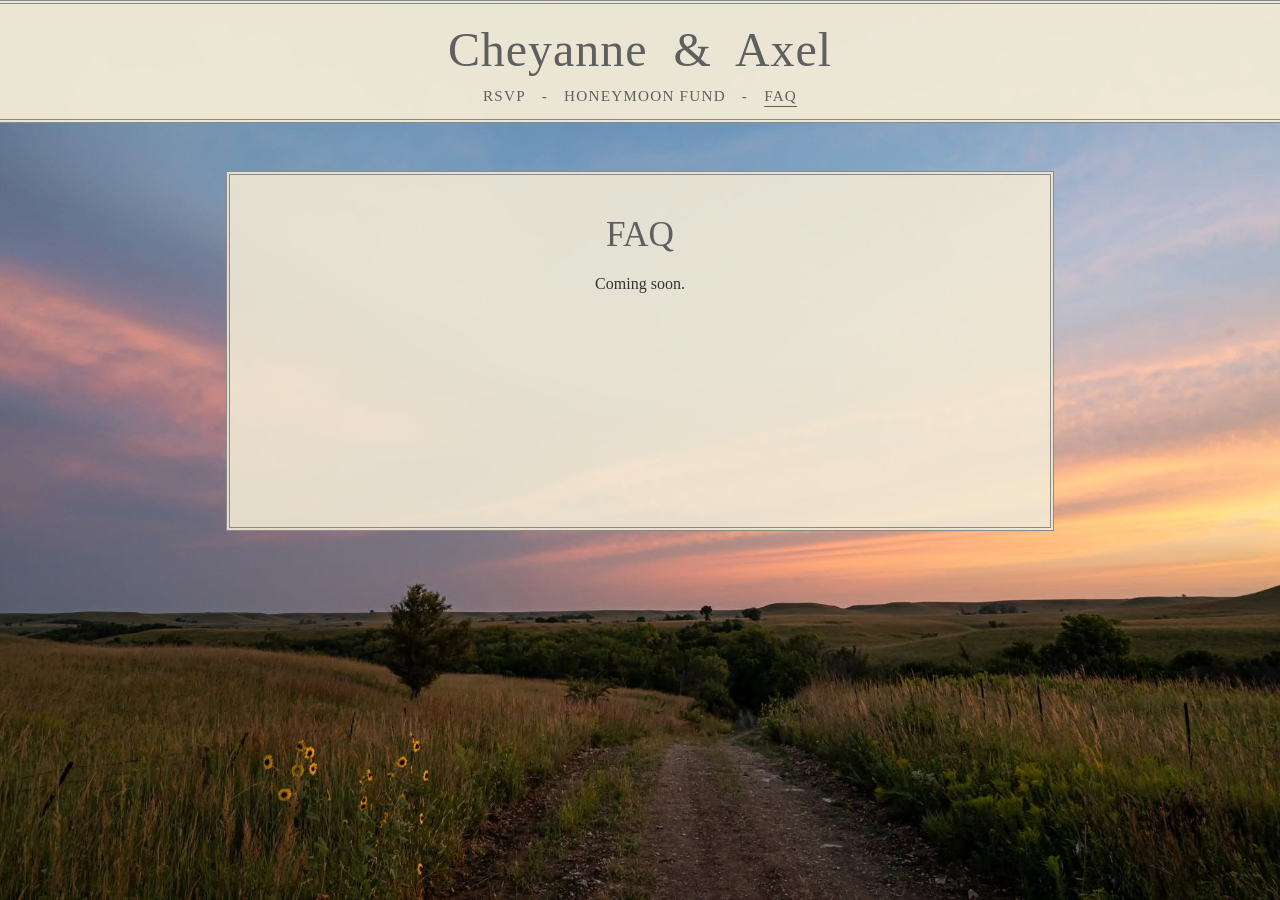
<file: faq.html>
<!doctype html>
<html lang="en">
<head>
  <meta charset="utf-8">
  <meta name="viewport" content="width=device-width, initial-scale=1">
  <title>FAQ · Cheyanne &amp; Axel</title>
  <meta name="description" content="Cheyanne &amp; Axel are getting married — May 22nd 2027">
  <link rel="stylesheet" href="style.css">
</head>
<body>
  <header class="banner">
    <a class="names" href="index.html">Cheyanne &nbsp;&amp;&nbsp; Axel</a>
    <nav><a href="rsvp.html">RSVP</a><span class="sep">-</span><a href="registry.html">Honeymoon Fund</a><span class="sep">-</span><a href="faq.html" aria-current="page">FAQ</a></nav>
  </header>

  <main class="page">
    <section class="card">
      <h2>FAQ</h2>
      <p>Coming soon.</p>
    </section>
  </main>
</body>
</html>
</file>
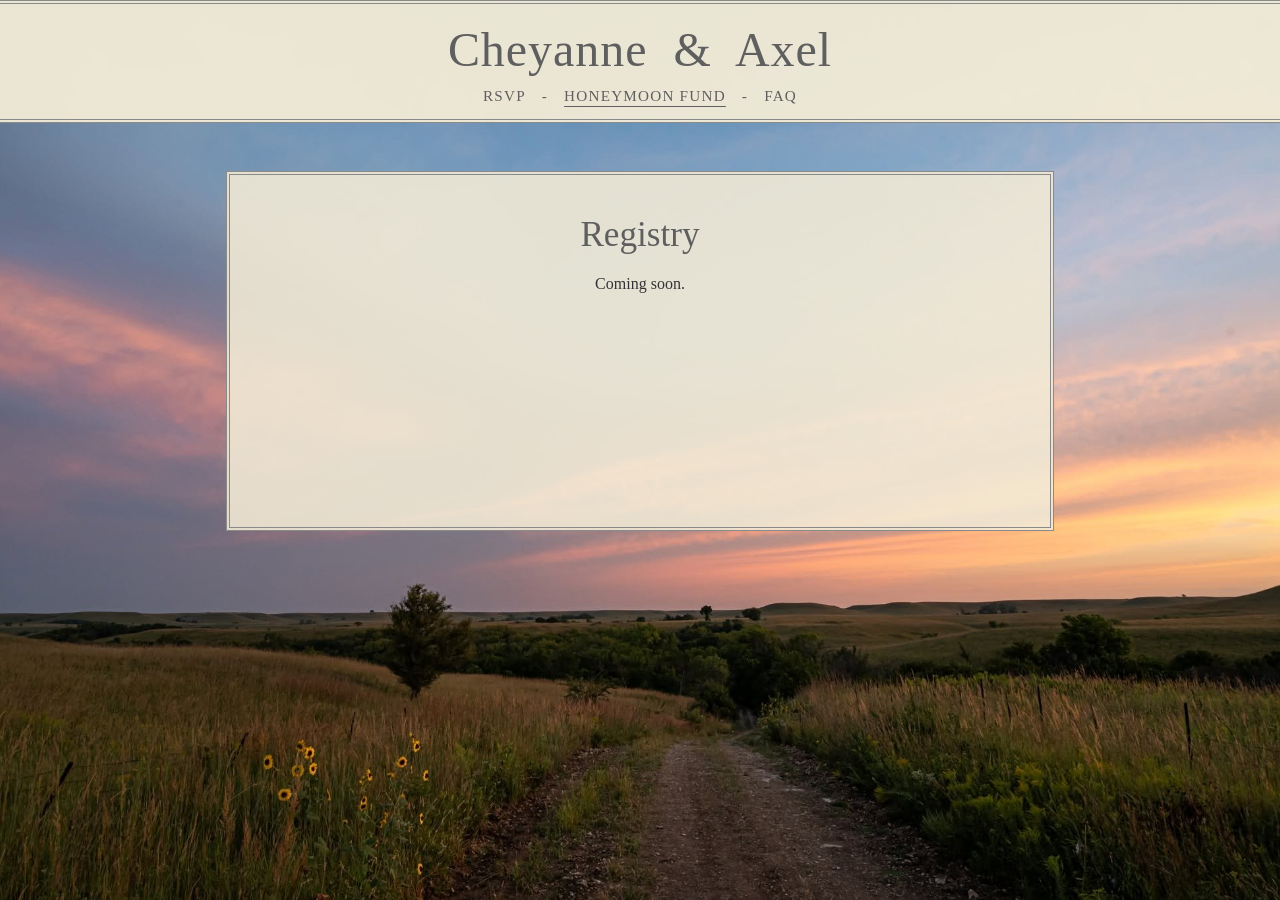
<file: registry.html>
<!doctype html>
<html lang="en">
<head>
  <meta charset="utf-8">
  <meta name="viewport" content="width=device-width, initial-scale=1">
  <title>Registry · Cheyanne &amp; Axel</title>
  <meta name="description" content="Cheyanne &amp; Axel are getting married — May 22nd 2027">
  <link rel="stylesheet" href="style.css">
</head>
<body>
  <header class="banner">
    <a class="names" href="index.html">Cheyanne &nbsp;&amp;&nbsp; Axel</a>
    <nav><a href="rsvp.html">RSVP</a><span class="sep">-</span><a href="registry.html" aria-current="page">Honeymoon Fund</a><span class="sep">-</span><a href="faq.html">FAQ</a></nav>
  </header>

  <main class="page">
    <section class="card">
      <h2>Registry</h2>
      <p>Coming soon.</p>
    </section>
  </main>
</body>
</html>
</file>
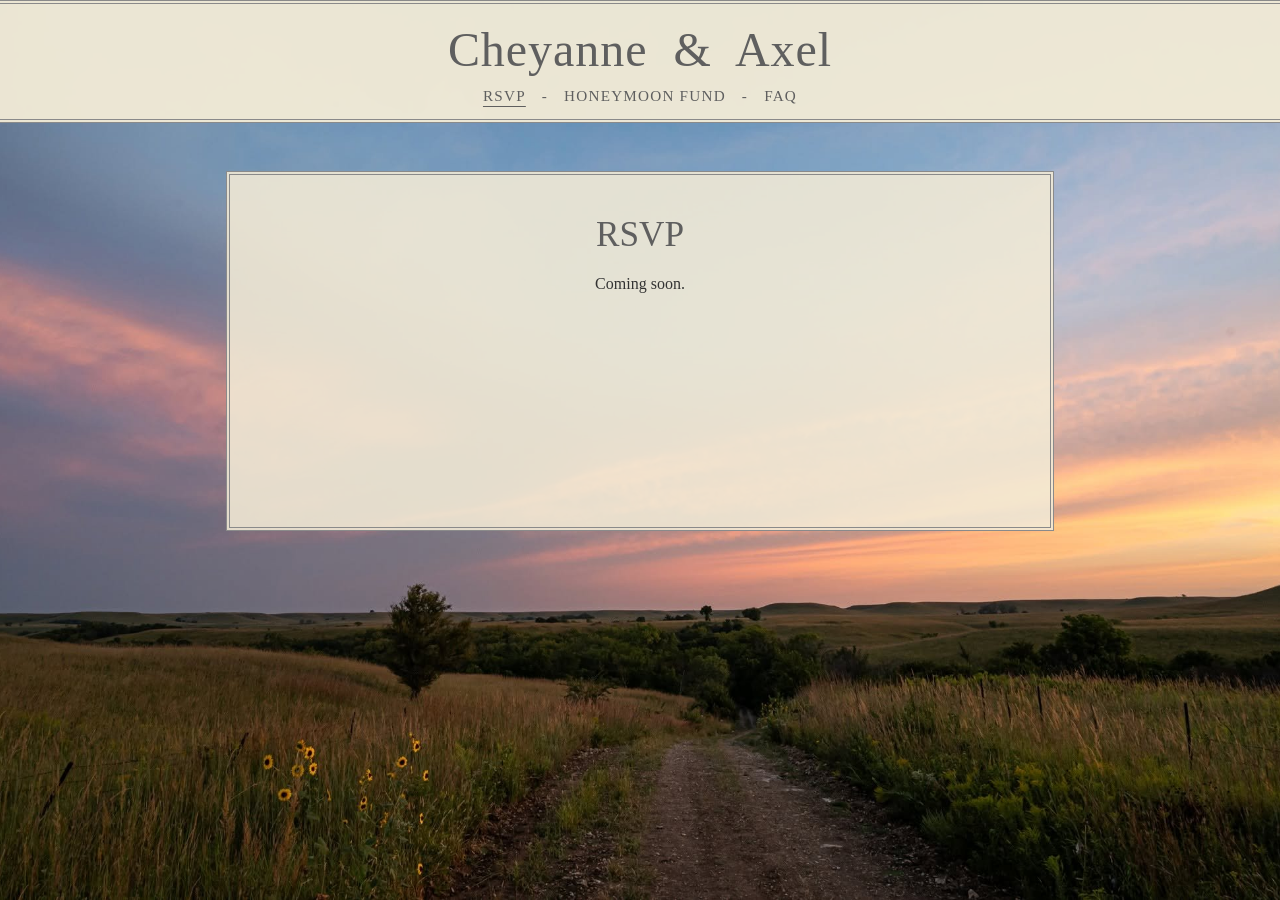
<file: rsvp.html>
<!doctype html>
<html lang="en">
<head>
  <meta charset="utf-8">
  <meta name="viewport" content="width=device-width, initial-scale=1">
  <title>RSVP · Cheyanne &amp; Axel</title>
  <meta name="description" content="Cheyanne &amp; Axel are getting married — May 22nd 2027">
  <link rel="stylesheet" href="style.css">
</head>
<body>
  <header class="banner">
    <a class="names" href="index.html">Cheyanne &nbsp;&amp;&nbsp; Axel</a>
    <nav><a href="rsvp.html" aria-current="page">RSVP</a><span class="sep">-</span><a href="registry.html">Honeymoon Fund</a><span class="sep">-</span><a href="faq.html">FAQ</a></nav>
  </header>

  <main class="page">
    <section class="card">
      <h2>RSVP</h2>
      <p>Coming soon.</p>
    </section>
  </main>
</body>
</html>
</file>
<file: style.css>
/* ===== Colors & fonts — change these to restyle the whole site ===== */
:root {
  --cream: #F3EBD6;                          /* headline text color */
  --banner-bg: rgba(243, 235, 214, 0.95);    /* #F3EBD6 at 120/255 opacity */
  --banner-text: #5f5f5f;                    /* names + menu */
  --banner-line: #8a8a8a;                    /* double lines above/below banner */
  --serif: Georgia, "Times New Roman", serif;
}

* { box-sizing: border-box; }

html, body {
  margin: 0;
  min-height: 100%;
}

body {
  font-family: var(--serif);
  color: #333;
  background: #6b7f99 url("images/background.jpg") center bottom / cover no-repeat fixed;
  min-height: 100vh;
  display: flex;
  flex-direction: column;
}

/* ===== Banner (same on every page) ===== */
.banner {
  background: var(--banner-bg);
  border-top: 4px double var(--banner-line);
  border-bottom: 4px double var(--banner-line);
  text-align: center;
  padding: 18px 16px 14px;
  backdrop-filter: blur(2px);
  -webkit-backdrop-filter: blur(2px);
}

.banner .names {
  display: inline-block;
  font-size: clamp(2rem, 5vw, 3rem);
  font-weight: normal;
  letter-spacing: 0.02em;
  color: var(--banner-text);
  text-decoration: none;
  margin: 0 0 10px;
}

.banner nav {
  font-size: 0.95rem;
  letter-spacing: 0.08em;
  text-transform: uppercase;
}

.banner nav a {
  color: var(--banner-text);
  text-decoration: none;
  padding: 4px 6px;
}

.banner nav a:hover,
.banner nav a[aria-current="page"] {
  text-decoration: underline;
  text-underline-offset: 5px;
}

.banner nav .sep {
  color: var(--banner-text);
  margin: 0 10px;
}

/* ===== Home page hero ===== */
.hero {
  flex: 1;
  display: flex;
  align-items: flex-start;
  justify-content: center;
  text-align: center;
  padding: 18vh 16px 30vh;
}

.hero h1 {
  margin: 0;
  color: var(--cream);
  font-weight: normal;
  font-size: clamp(2.4rem, 6.5vw, 4.5rem);
  line-height: 1.15;
  text-shadow: 0 1px 12px rgba(60, 50, 70, 0.25);
}

/* ===== Inner pages (RSVP, Registry, FAQ) ===== */
.page {
  flex: 1;
  width: 100%;
  max-width: 860px;
  margin: 48px auto;
  padding: 0 16px;
}

.card {
  background: rgba(243, 235, 214, 0.88);
  border: 4px double var(--banner-line);
  padding: 40px 32px;
  text-align: center;
  min-height: 40vh;
}

.card h2 {
  margin: 0 0 16px;
  font-weight: normal;
  font-size: 2.2rem;
  color: var(--banner-text);
}

.card p { line-height: 1.6; }

@media (max-width: 480px) {
  .banner nav .sep { margin: 0 4px; }
  .hero { padding-top: 14vh; }
  .card { padding: 28px 18px; }
  /* "fixed" backgrounds are glitchy on phones */
  body { background-attachment: scroll; }
}
</file>
